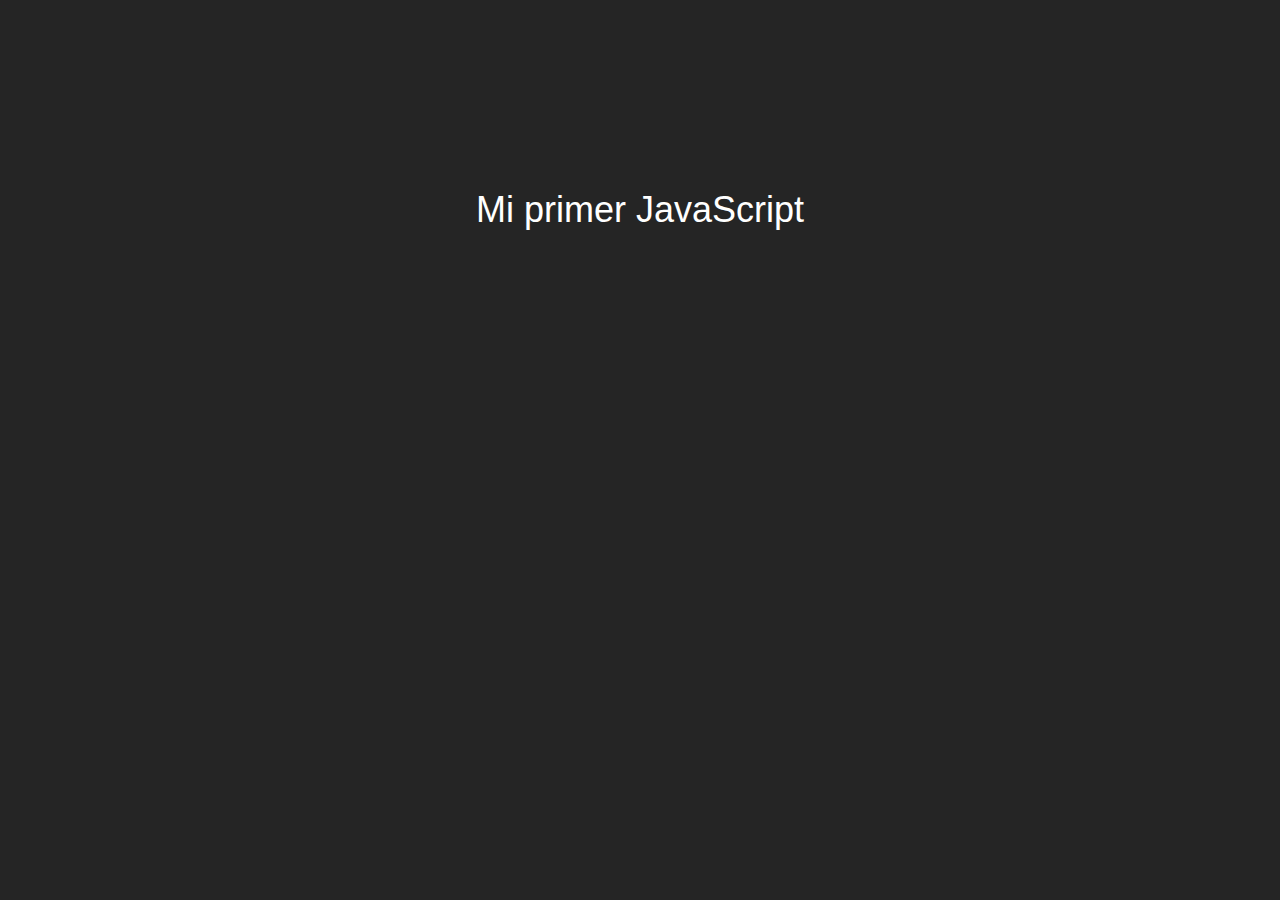
<file: ejercicio01/index.html>
<!DOCTYPE html>
<html lang="en">
<head>
    <meta charset="UTF-8">
    <meta name="viewport" content="width=device-width, initial-scale=1.0">
    <title>Mi primer JavaScript</title>
    <link rel="stylesheet" href="./css/style.css">

    <script src="./js/script.js" defer></script>
</head>
<body>
    <h3 id="title"></h3>
</body>
    <noscript>
        Configura tu navegador
    </noscript>
</html>
</file>
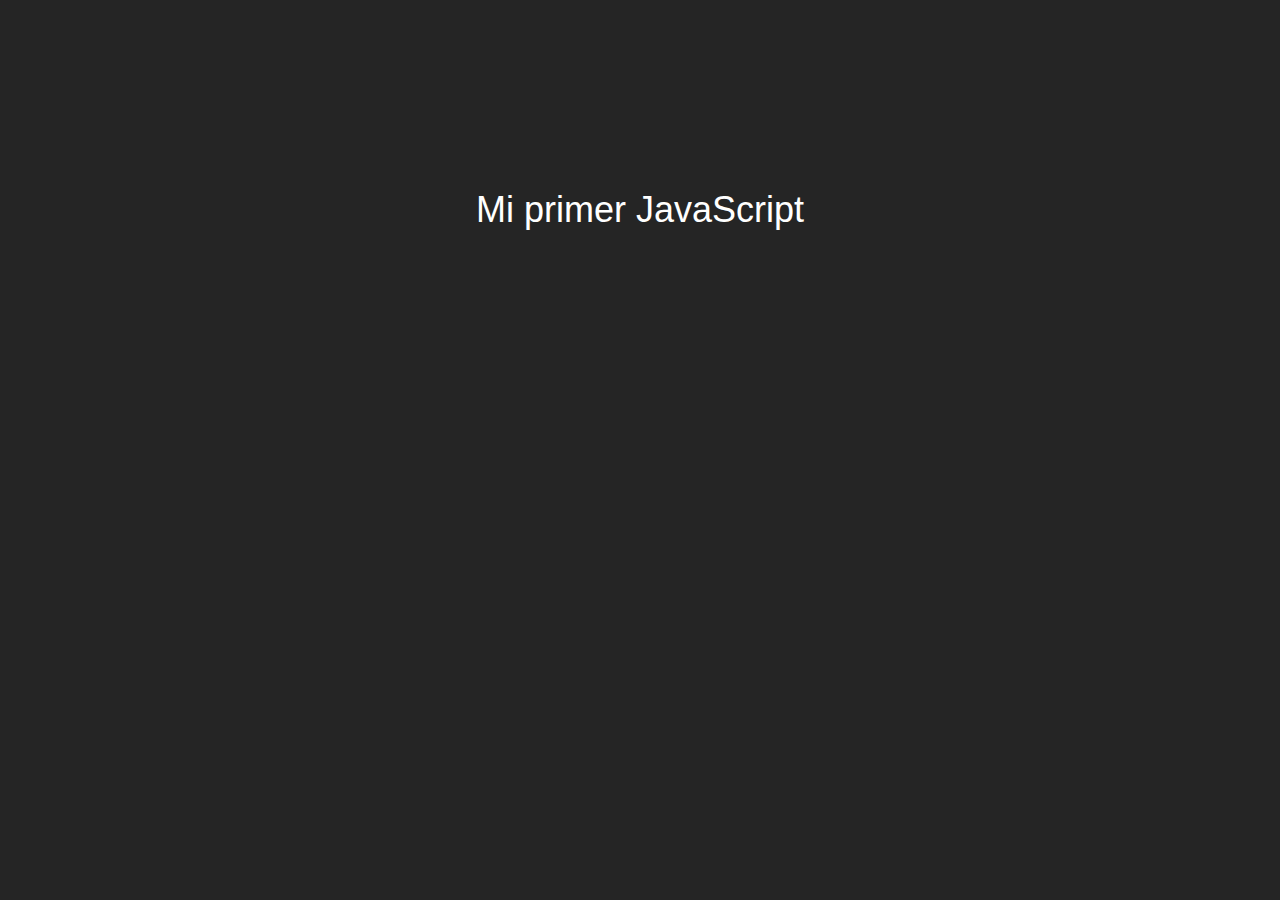
<file: ejercicio02/index.html>
<!DOCTYPE html>
<html lang="en">
<head>
    <meta charset="UTF-8">
    <meta name="viewport" content="width=device-width, initial-scale=1.0">
    <title>Mi primer JavaScript</title>
    <link rel="stylesheet" href="./css/style.css">

    <script src="./js/script.js" defer></script>
</head>
<body>
    <h3>Mi primer JavaScript</h3>
</body>
</html>
</file>
<file: ejercicio01/css/style.css>
* {
    font-family: -apple-system, BlinkMacSystemFont, 'Segoe UI', Roboto, Oxygen, Ubuntu, Cantarell, 'Open Sans', 'Helvetica Neue', sans-serif;
    margin: 0;
    padding: 0;
    background-color: #252525;
    color: #fff;
}

body {
    width: 100%;
    height: auto;
    min-height: 420px;
    display: flex;
    flex-direction: row;
    flex-wrap: nowrap;
    justify-items: center;
    justify-content: center;
    align-items: center;
    align-content: center;
}

h3 {
    text-align: center;
    font-size: 36px;
    font-weight: 400;
}
</file>
<file: ejercicio02/css/style.css>
* {
    font-family: -apple-system, BlinkMacSystemFont, 'Segoe UI', Roboto, Oxygen, Ubuntu, Cantarell, 'Open Sans', 'Helvetica Neue', sans-serif;
    margin: 0;
    padding: 0;
    background-color: #252525;
    color: #fff;
}

body {
    width: 100%;
    height: auto;
    min-height: 420px;
    display: flex;
    flex-direction: row;
    flex-wrap: nowrap;
    justify-items: center;
    justify-content: center;
    align-items: center;
    align-content: center;
}

h3 {
    text-align: center;
    font-size: 36px;
    font-weight: 400;
}
</file>
